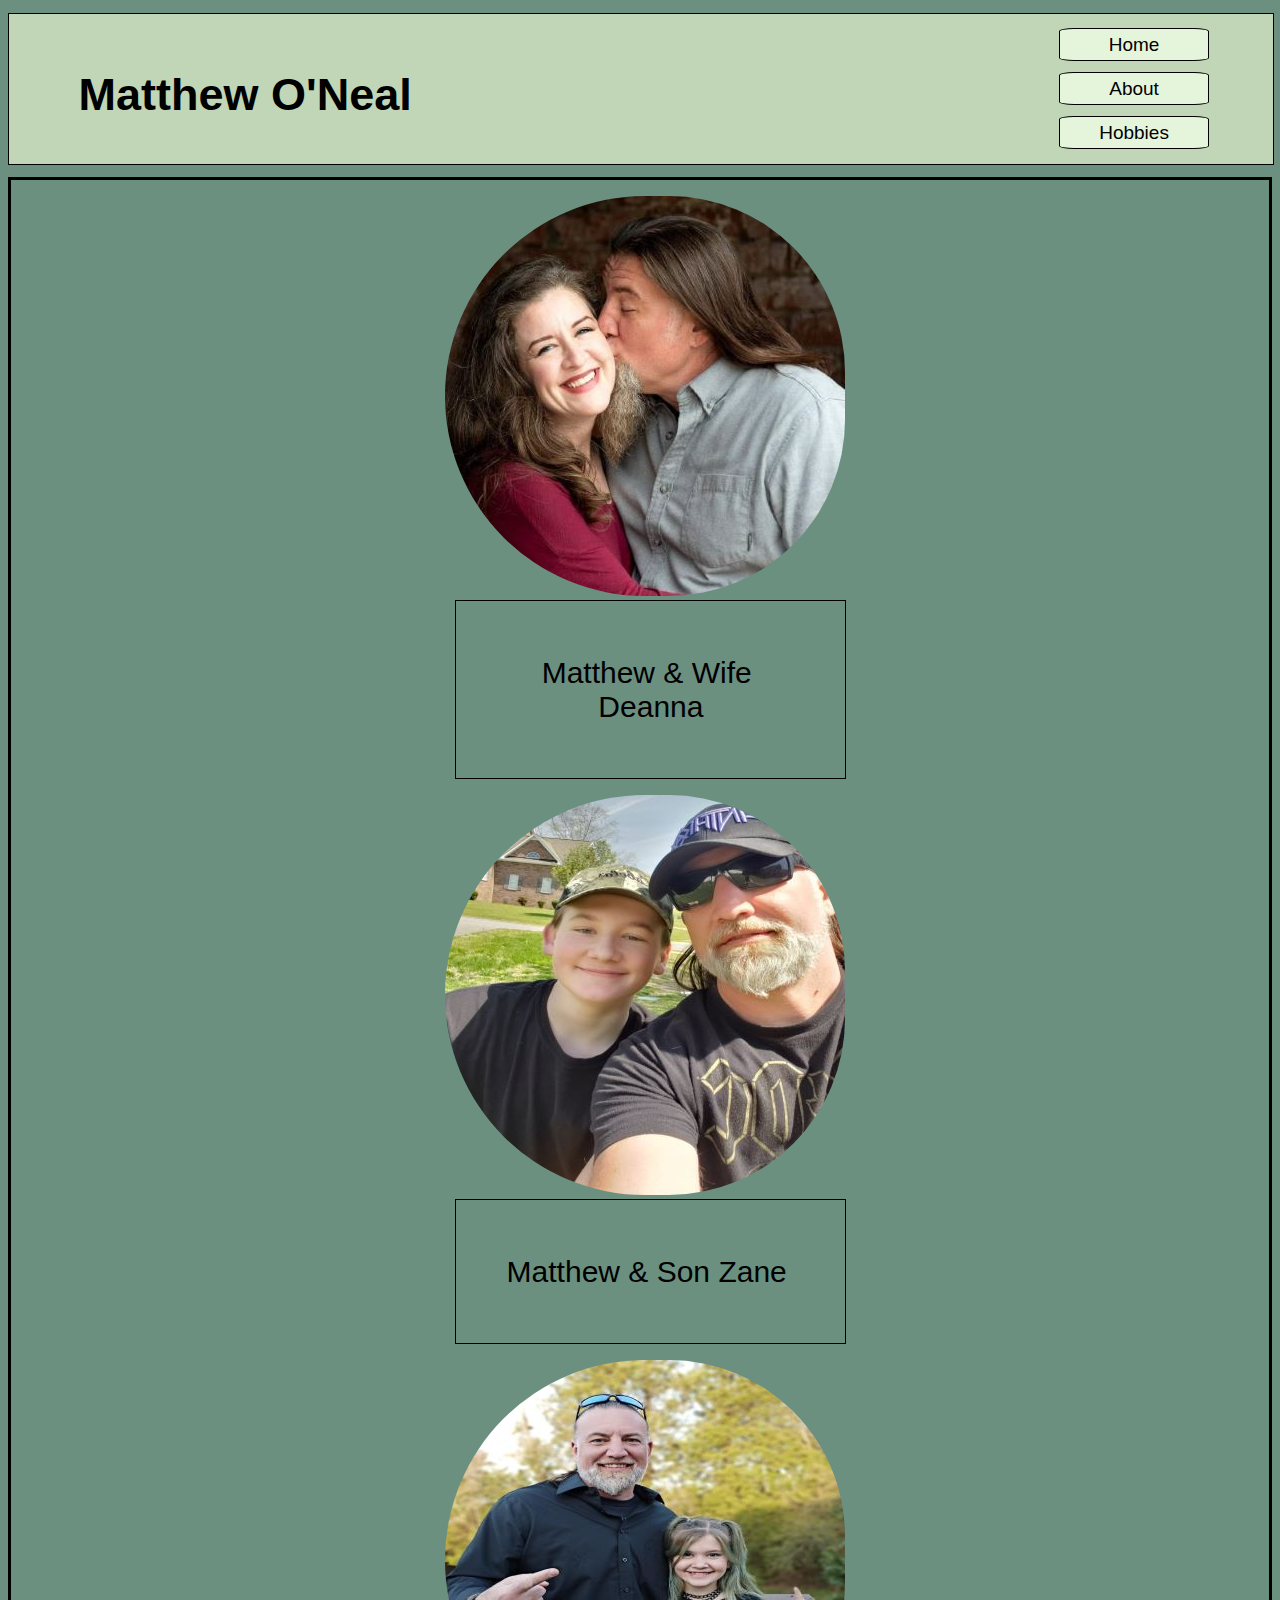
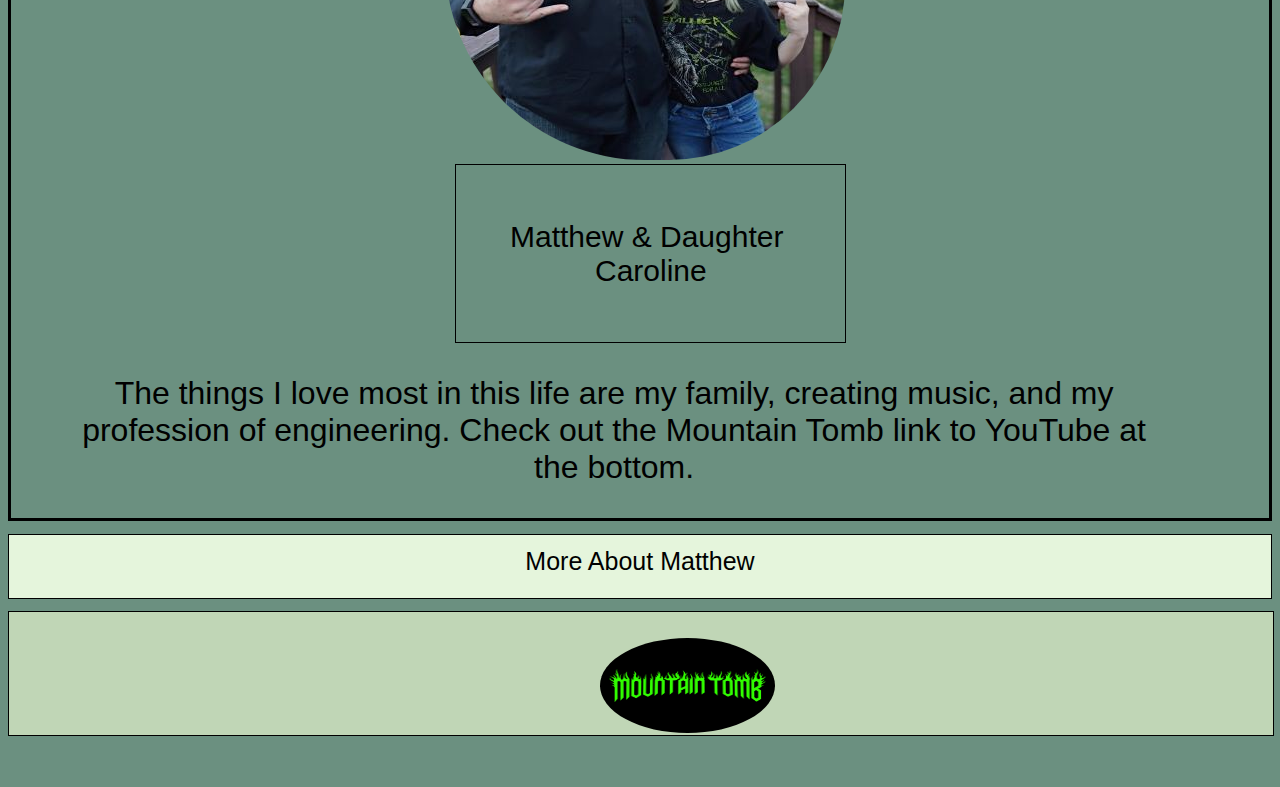
<file: index.html>
<!DOCTYPE html>
<html lang="en">

<link rel="stylesheet" type="text/css" href="index.css"/>

   
<html>

        
        <title>Home Page</title>
        
        <meta charset="UTF-8">
        <meta name="viewport" content="width=device-width, initial scale=1.0">
        <meta name="Home Page">
    
    <head>
                                
            <div id="header">
                <h1 id=>Matthew O&#39;Neal</h1>
            </div>
                
            
          
            <div id="nav">                
                <ul>
                    <li><a href="index.html" name="home">Home</a></li><br>
                    <li><a href="about.html" name="About">About</a></li><br> 
                    <li><a href="hobbie.html" name="Hobbies">Hobbies</a></li> 
                </ul>
            </div>  
           
    </head>
    
    
    
    <body>
        
            <div class="image-gallery">

                <div class="row">
                
                    <div class="column">
                        <figure width =100%>
                            <img src="mattdee.jpg" alt="Matt and Dee" width = "220" height = "220">
                            <figcaption>Matthew  & Wife Deanna</figcaption>
                        </figure>
                    </div>
            
                    <div class="column">
                        <figure width =100%>
                            <img src="mattzane.jpg" alt="Matt and Zane" width = "220" height = "220">
                            <figcaption>Matthew & Son Zane</figcaption>
                        </figure>
                    </div>
                    
                    <div class="column">
                        <figure width =100%>
                            <img src="mattcarolinebiopic.jpg" alt="Matt and Caroline" width = "220" height = "220">
                            <figcaption>Matthew & Daughter Caroline</figcaption>
                        </figure>
                    </div> 
                
                </div>

            
            
    
            <div class= "container">
                <p>The things I love most in this life are my family, 
                   creating music, and my profession of engineering. Check out the Mountain Tomb link to YouTube at the bottom.</p>
            </div>

        </div>
    
    </body>

    <button id="about">

            <a href="about.html" id="next">More About Matthew</a>
          
    </button> 
        
        
    <footer>
            <div id="footer">
                
                <p>
                    <a href="https://www.youtube.com/channel/UCwCAyVx11DXNFWmiuSPIuVA" aria-label="Mountain Tomb" target="_blank">
                    <img src="mtlogo.jpg" alt="Mountain Tomb" width  = 175 height = 95</a>
                                            
                </p>
            
            </div>
    
    </footer> 
    
</html>
</file>
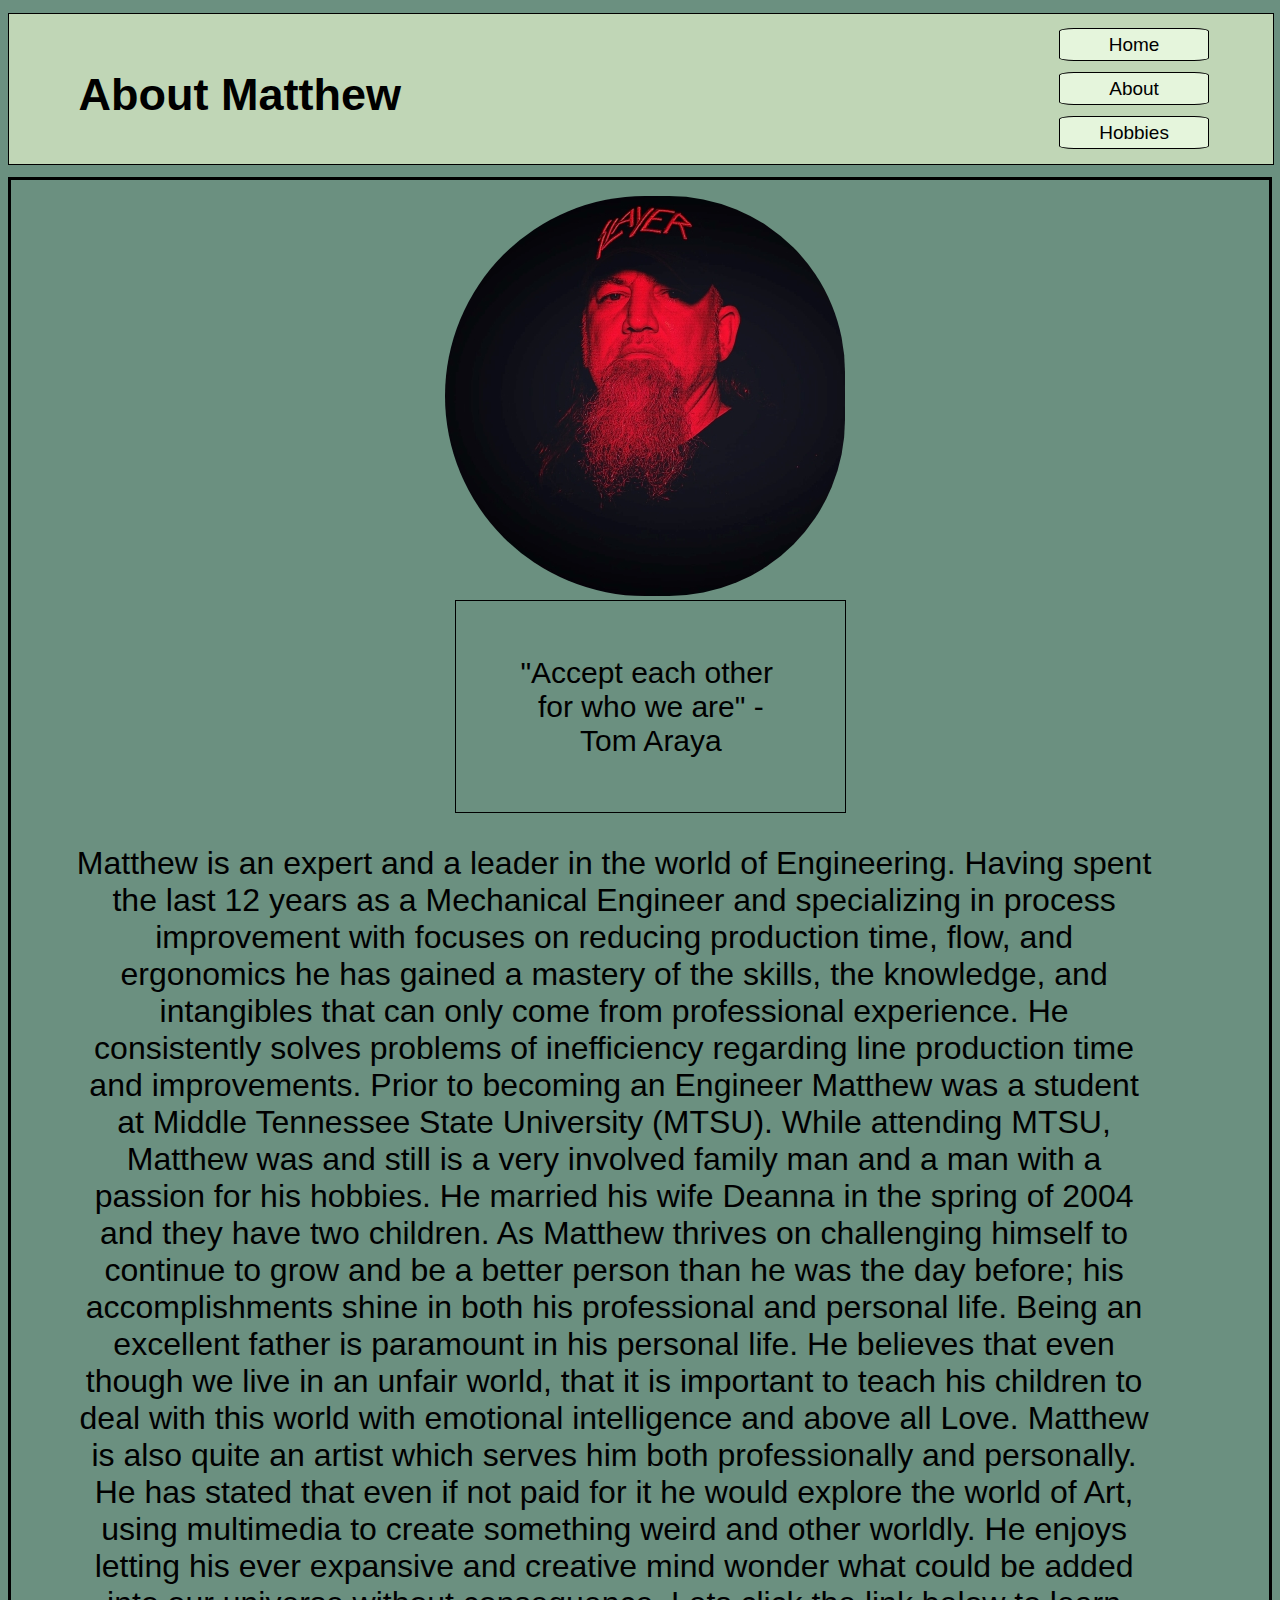
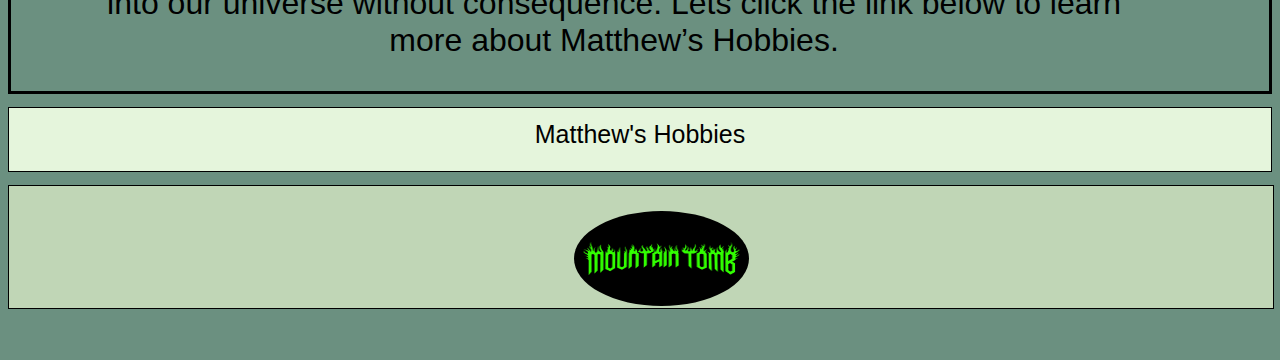
<file: about.html>
<!DOCTYPE html>
<html lang="en">

<link rel="stylesheet" type="text/css" href="about.css"/>
    
    <html>

        
        
        <meta name="About Me">
        <title>About Me</title>
        
        <meta charset="UTF-8">
        <meta name="viewport" content="width=device-width, initial scale=1.0">
        <meta name="Landing Page">
    
    <head>
                                
            <div id="header">
                <h1 id=>About Matthew</h1>
            </div>
                
            
          
            <div id="nav">                
                <ul>
                    <li><a href="index.html" name="home">Home</a></li><br>
                    <li><a href="about.html" name="About">About</a></li><br>
                    <li><a href="hobbie.html" name="Hobbies">Hobbies</a></li> 
                </ul>
            </div>   
           
    </head>
    
    
    
    <body>

        <div class="image-gallery">
        
            <div class="container">
                <figure>
                    <img src="mattslayer.jpg" alt="Matthew prifle Pic" width = "220" height = "220">
                    <figcaption>"Accept each other for who we are" - Tom Araya</figcaption>
                </figure>
            </div>
            
    
            <div class= "container">
                <p>Matthew is an expert and a leader in the world of Engineering. Having spent the last 12 years as
                    a Mechanical Engineer and specializing in process improvement with focuses on reducing production
                    time, flow, and ergonomics he has gained a mastery of the skills, the knowledge, and intangibles that
                    can only come from professional experience. He consistently solves problems of inefficiency regarding
                    line production time and improvements. Prior to becoming an Engineer Matthew was a student
                    at Middle Tennessee State University (MTSU). While attending MTSU, Matthew was and still is a very
                    involved family man and a man with a passion for his hobbies. He married his wife Deanna in the spring
                    of 2004 and they have two children. As Matthew thrives on challenging himself to continue to grow and
                    be a better person than he was the day before; his accomplishments shine in both his professional and
                    personal life. Being an excellent father is paramount in his personal life. He believes that even though
                    we live in an unfair world, that it is important to teach his children to deal with this world with
                    emotional intelligence and above all Love. Matthew is also quite an artist which serves him both
                    professionally and personally. He has stated that even if not paid for it he would explore the world of
                    Art, using multimedia to create something weird and other worldly. He enjoys letting his ever expansive
                    and creative mind wonder what could be added into our universe without consequence. Lets click the
                    link below to learn more about Matthew’s Hobbies.</p>


            </div>

        </div>
    
    </body>

    <button id="about">

        <a href="hobbie.html" id="next">Matthew's Hobbies</a>
      
    </button> 
    
    
    <footer>
        <div id="footer">
            
            <p>
                <a href="https://www.youtube.com/channel/UCwCAyVx11DXNFWmiuSPIuVA" aria-label="Mountain Tomb" target="_blank">
                <img src="mtlogo.jpg" alt="Mountain Tomb" width  = 175 height = 95</a>                    
            </p>

    </footer> 
    
</html>
</file>
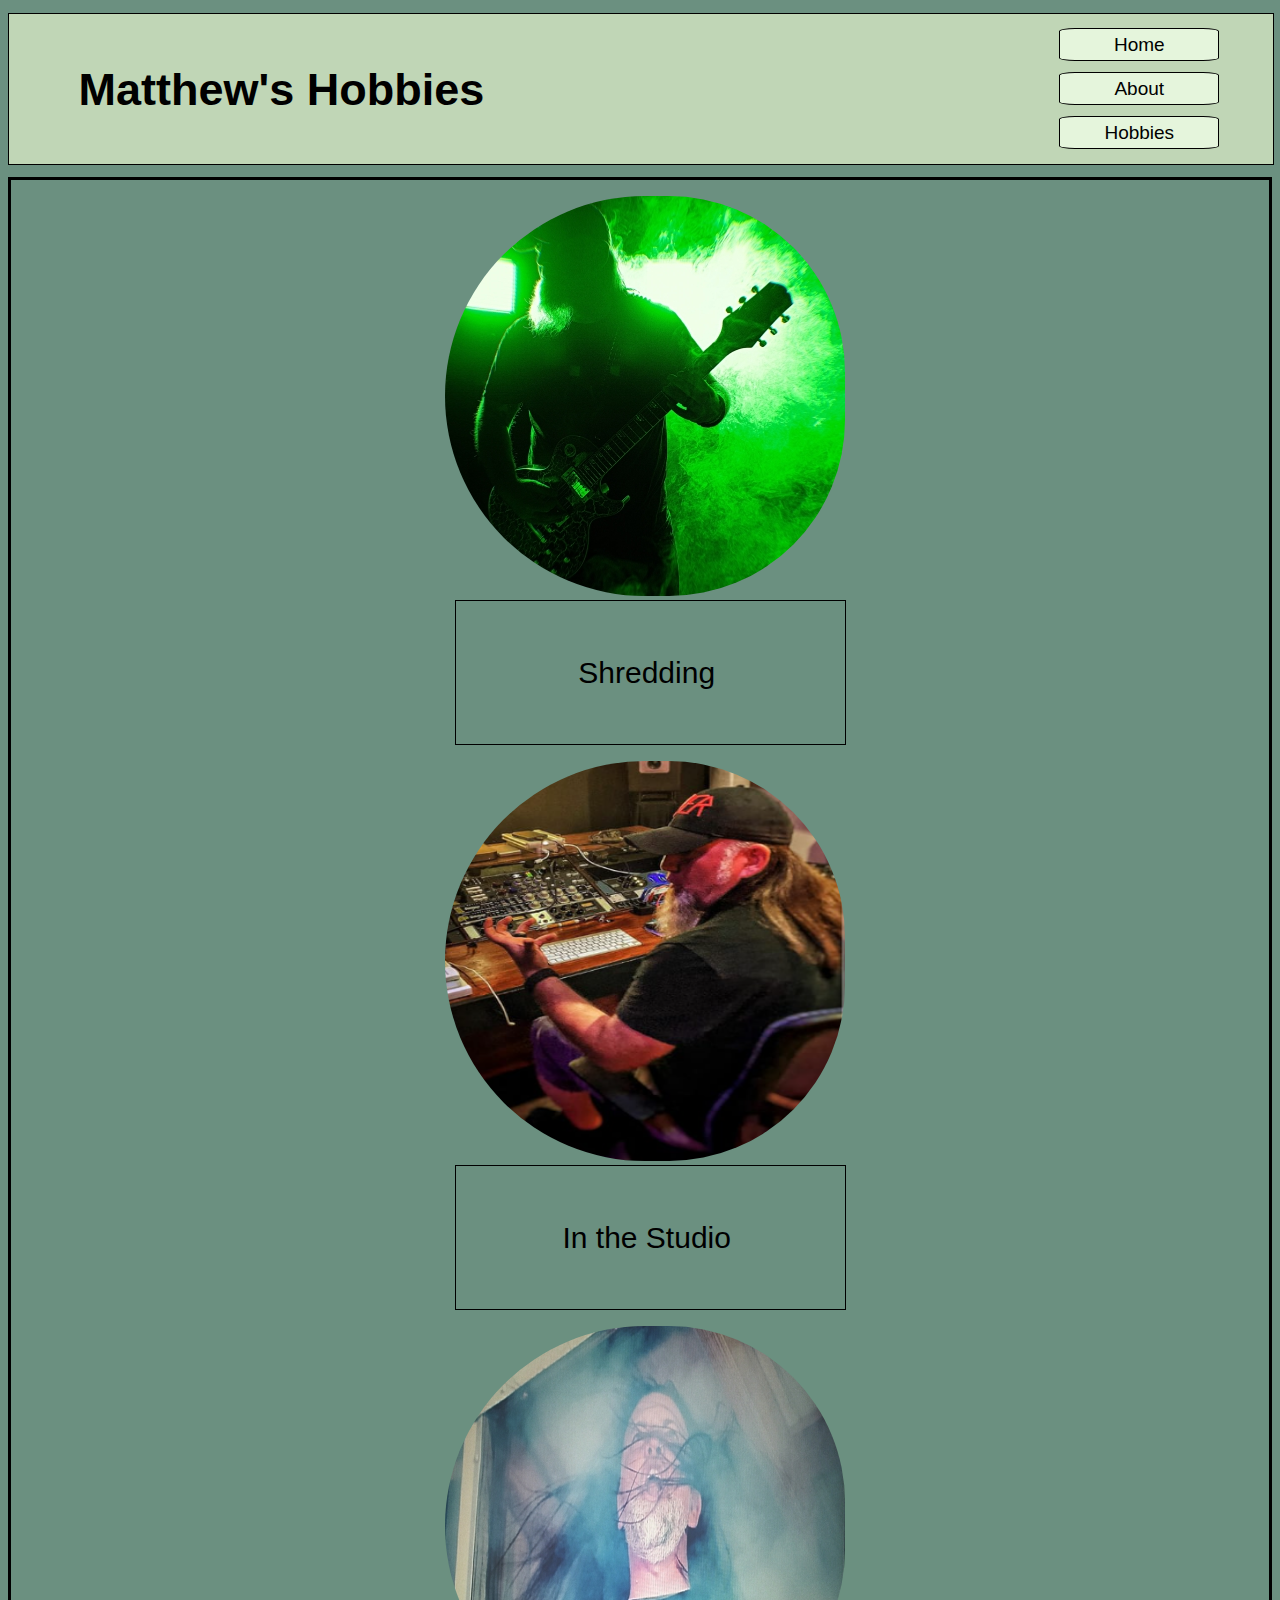
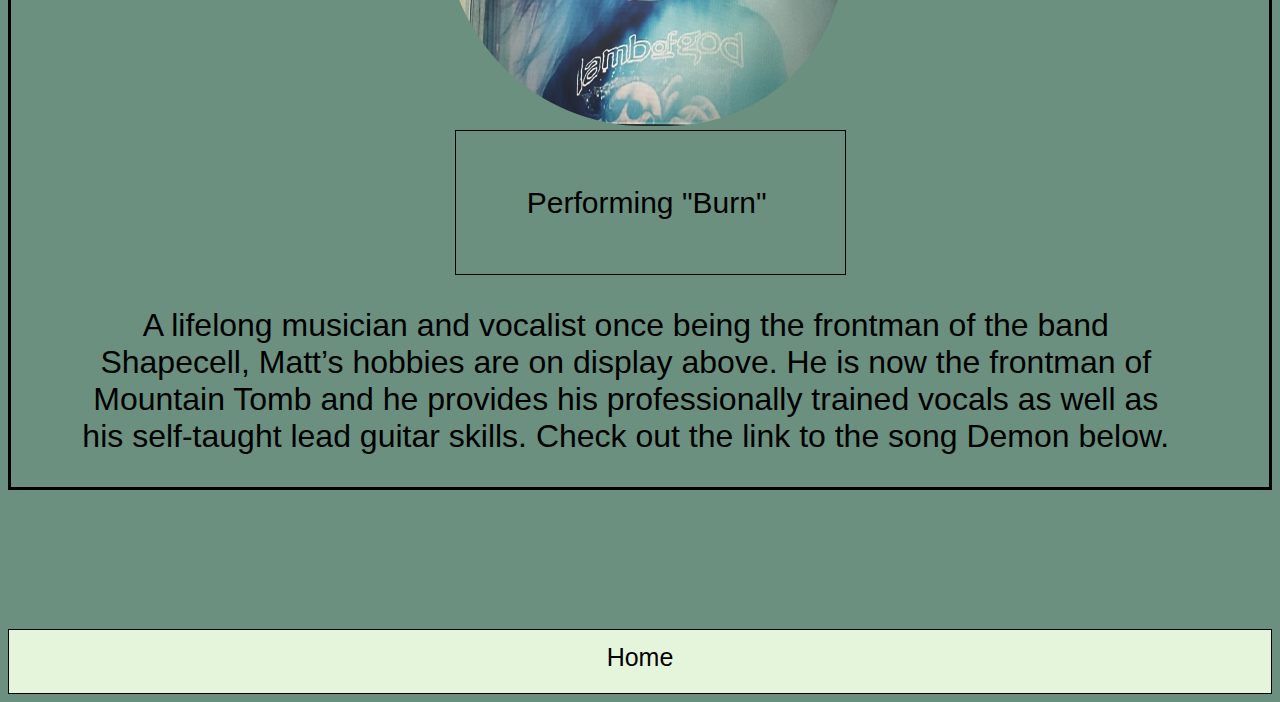
<file: hobbie.html>
<!DOCTYPE html>
<html lang="en">

<link rel="stylesheet" type="text/css" href="hobbie.css"/>
    
    <html>

        <title>Hobbies Page</title>
        
        <meta charset="UTF-8">
        <meta name="viewport" content="width=device-width, initial scale=1.0">
        <meta name="Hobbies Page">
    
    <head>
                                
            <div id="header">
                <h1 id=>Matthew's Hobbies</h1>
            </div>
                
            
          
            <div id="nav">                
                <ul>
                    <li><a href="index.html" name="home">Home</a></li><br>
                    <li><a href="about.html" name="About">About</a></li><br>
                    <li><a href="hobbie.html" name="Hobbies">Hobbies</a></li> 
                </ul>
            </div>  
           
    </head>
    
    
    
    <body>

        <div class="image-gallery">

            <div class="row">
            
                <div class="column">
                    <figure width =100%>
                        <img src="mattguitar.jpg" alt="Shredding" width = "220" height = "220">
                        <figcaption>Shredding</figcaption>
                    </figure>
                </div>
        
                <div class="column">
                    <figure width =100%>
                        <img src="studio.jpg" alt="In the Studio" width = "220" height = "220">
                        <figcaption>In the Studio</figcaption>
                    </figure>
                </div>
                
                <div class="column">
                    <figure width =100%>
                        <img src="screambiopic.jpg" alt="performing Burn" width = "220" height = "220">
                        <figcaption>Performing "Burn"</figcaption>
                    </figure>
                </div> 
            
            </div>
            
    
            <div class= "container">
                <p>A lifelong musician and vocalist once being the frontman of the band Shapecell, 
                    Matt’s hobbies are on display above. He is now the frontman of Mountain Tomb 
                    and he provides his professionally trained vocals as well as his self-taught lead guitar skills. Check out the link to the song Demon below.</p>
            </div>

        </div>
    
    </body>

    <iframe title="YouTube" width="358" height="110" src="https://www.youtube.com/embed/-NsPnTrn-EY" name="YouTube video player" frameborder="0" allow="accelerometer;
     autoplay; clipboard-write; encrypted-media; gyroscope; picture-in-picture" allowfullscreen></iframe>

    
     <button id="about">
        <a href="index.html">Home</a>
    </button> 
     
    
</html>
</file>
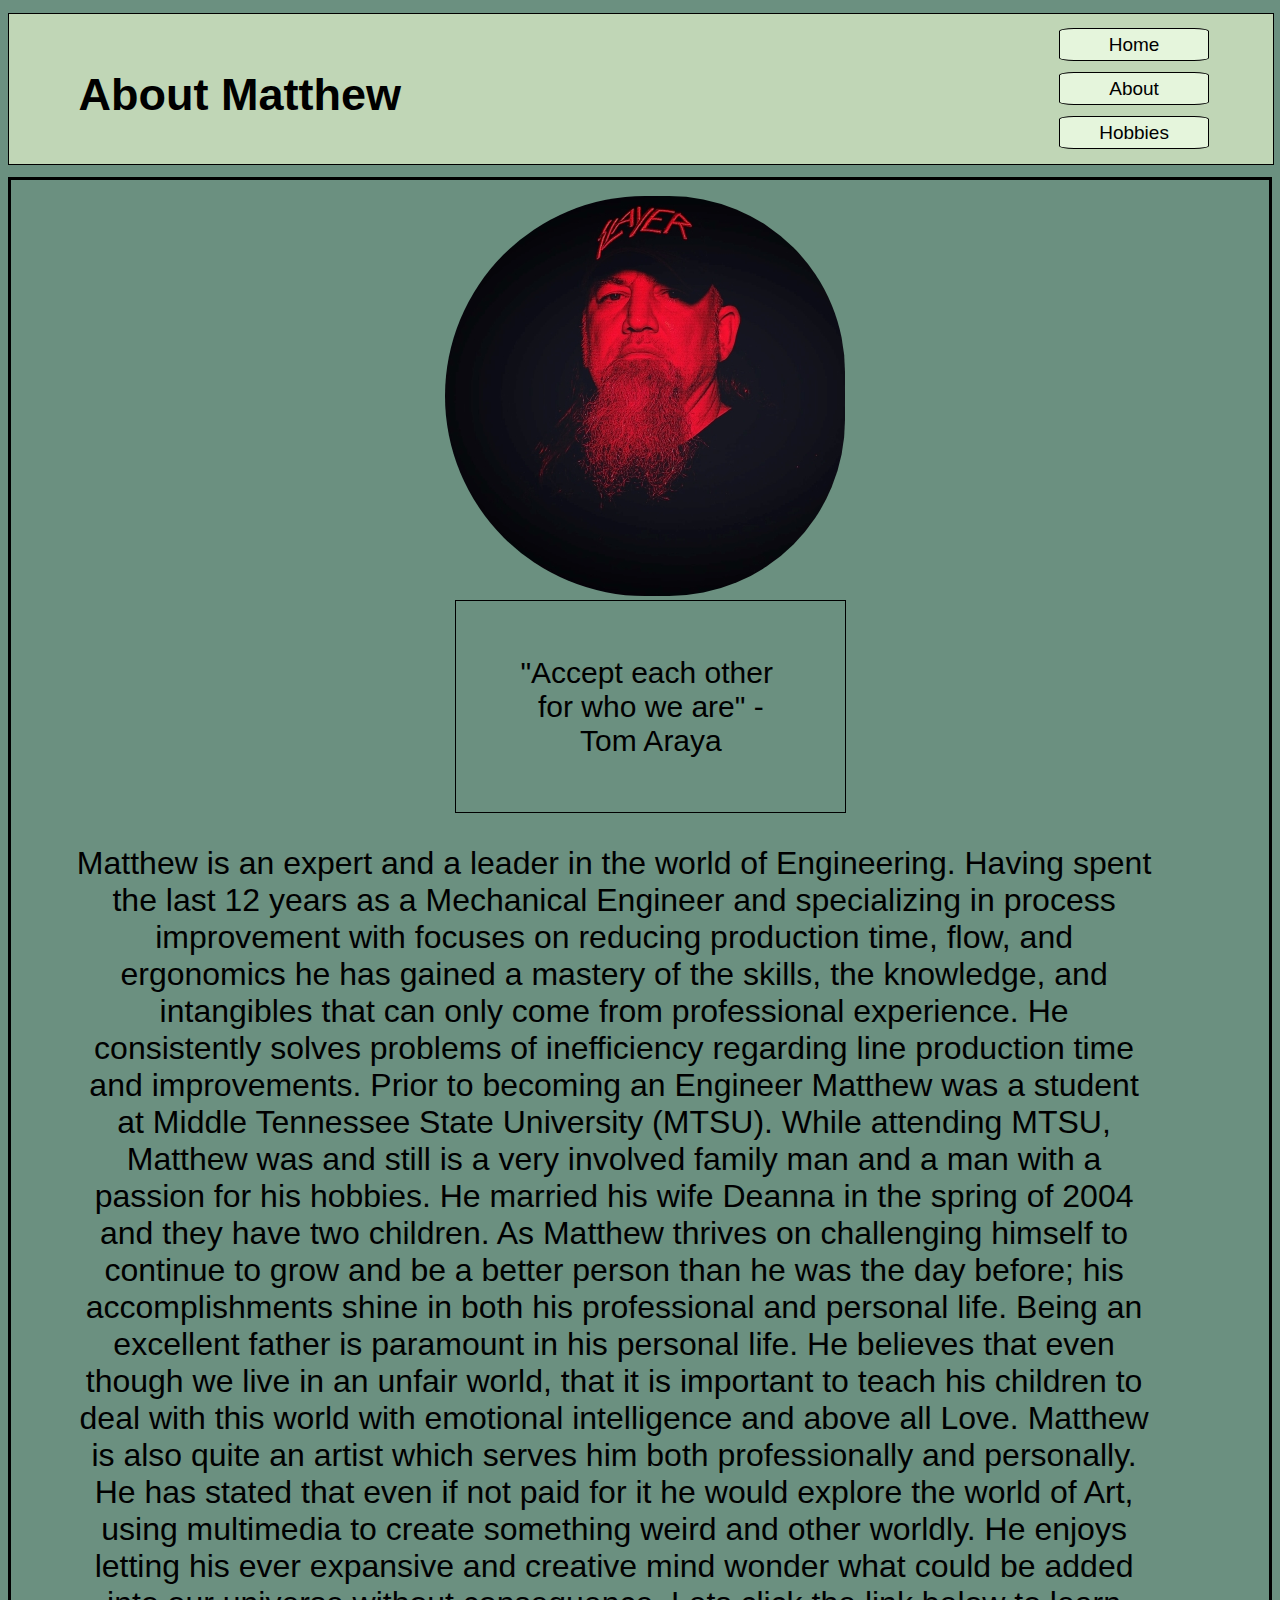
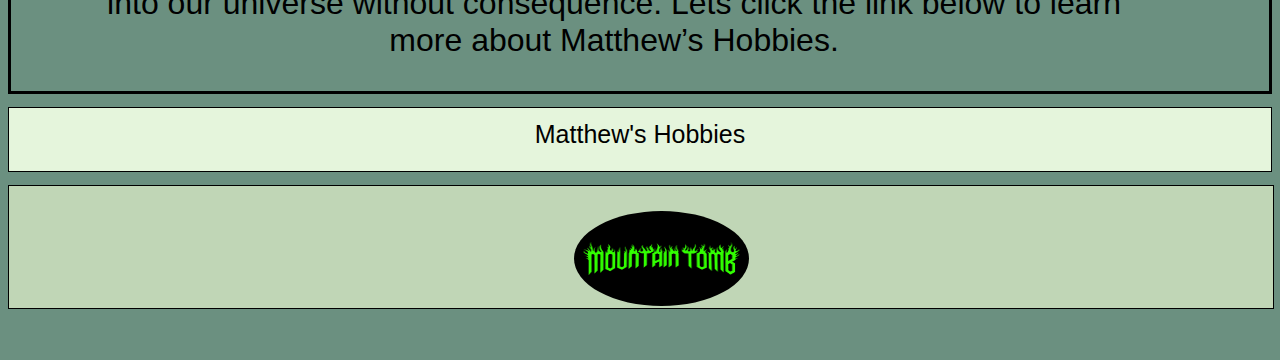
<file: Week 9/bioSite Final Submission/about.html>
<!DOCTYPE html>
<html lang="en">

<link rel="stylesheet" type="text/css" href="about.css"/>    
    <html>

        
        
        <meta name="About Me">
        <title>About Me</title>
        
        <meta charset="UTF-8">
        <meta name="viewport" content="width=device-width, initial scale=1.0">
        <meta name="Landing Page">
    
    <head>
                                
            <div id="header">
                <h1 id=>About Matthew</h1>
            </div>
                
            
          
            <div id="nav">                
                <ul>
                    <li><a href="index.html" name="home">Home</a></li><br>
                    <li><a href="about.html" name="About">About</a></li><br>
                    <li><a href="hobbie.html" name="Hobbies">Hobbies</a></li> 
                </ul>
            </div>   
           
    </head>
    
    
    
    <body>

        <div class="image-gallery">
        
            <div class="container">
                <figure>
                    <img src="mattslayer.jpg" alt="Matthew prifle Pic" width = "220" height = "220">
                    <figcaption>"Accept each other for who we are" - Tom Araya</figcaption>
                </figure>
            </div>
            
    
            <div class= "container">
                <p>Matthew is an expert and a leader in the world of Engineering. Having spent the last 12 years as
                    a Mechanical Engineer and specializing in process improvement with focuses on reducing production
                    time, flow, and ergonomics he has gained a mastery of the skills, the knowledge, and intangibles that
                    can only come from professional experience. He consistently solves problems of inefficiency regarding
                    line production time and improvements. Prior to becoming an Engineer Matthew was a student
                    at Middle Tennessee State University (MTSU). While attending MTSU, Matthew was and still is a very
                    involved family man and a man with a passion for his hobbies. He married his wife Deanna in the spring
                    of 2004 and they have two children. As Matthew thrives on challenging himself to continue to grow and
                    be a better person than he was the day before; his accomplishments shine in both his professional and
                    personal life. Being an excellent father is paramount in his personal life. He believes that even though
                    we live in an unfair world, that it is important to teach his children to deal with this world with
                    emotional intelligence and above all Love. Matthew is also quite an artist which serves him both
                    professionally and personally. He has stated that even if not paid for it he would explore the world of
                    Art, using multimedia to create something weird and other worldly. He enjoys letting his ever expansive
                    and creative mind wonder what could be added into our universe without consequence. Lets click the
                    link below to learn more about Matthew’s Hobbies.</p>


            </div>

        </div>
    
    </body>

    <button id="about">

        <a href="hobbie.html" id="next">Matthew's Hobbies</a>
      
    </button> 
    
    
    <footer>
        <div id="footer">
            
            <p>
                <a href="https://www.youtube.com/channel/UCwCAyVx11DXNFWmiuSPIuVA" aria-label="Mountain Tomb" target="_blank">
                <img src="mtlogo.jpg" alt="Mountain Tomb" width  = 175 height = 95</a>                    
            </p>

    </footer> 
    
</html>
</file>
<file: index.css>
#header {
    width: 100%;
    height: 115px; 
    background-color: #C0D6B6;
    margin-top: -1%;
    margin-bottom: 1%;
    border: 1px solid black;
    
    

}

#header h1 {
    padding-top: 6%;
    padding-left: 4.5%;
    text-align: left;
    font-family: Arial, Helvetica, sans-serif;

   
}

#nav {
    float: right;
    padding-right: 4%;
    cursor: pointer;
    
       

}

#nav li {
    display: list-item;
    list-style-type: none;
    font-family: Arial, Helvetica, sans-serif;
    line-height: 1.5em;
    font-size: 13px;
    text-align: center;   
    border-radius: 10%; 
    border: 1px solid black;
    background-color: #E5F5DC;
    margin-top:-5%;    

}

#nav li:hover {
    background-color: #93BE7E;    
    
}

a {
    text-decoration: none;
    color: black;
}


.image-gallery{
    padding-left: 7%;
    border: 3px solid black;
}

figcaption {
    text-align: center;
    text-indent: -3%;
    font-family: Arial, Helvetica, sans-serif;
    font-size: large;
    padding: 3%;
    border: 1px solid black;
    width: 82.11%;    
    
}



body {
    background-color:#6B9080;
}

p {
    font-size: 20px;
    font-family: Arial, Helvetica, sans-serif;
    text-align: center;
    padding-right: 8%;
    margin-right: 2%; 
      
    
}

#about {
    width: 100%;
    height: 45px; 
    background-color: #E5F5DC;
    text-align: center;
    font-family: Arial, Helvetica, sans-serif; ;
    padding-top: 1%;
    font-size: 22px;
    margin-top: 1%; 
    border: 1px solid black;   
       
}

#about:hover {
    background-color: #93BE7E;
}



#footer {    
    width: 100%;
    padding-top: 1%;
    height: 110px; 
    font-size: 22px;   
    border: 1px solid black;
    text-align: center;
    margin-top: 1%;
    background-color: #C0D6B6;

}

#footer p {
    text-align: center;
    font-size: 22px;
    margin-top: 1%;
    margin-left: 5.5%;
    

}

#footer a img:hover {
    border-radius: 35%;
    color: #E5F5DC;
    
}

img {
    border-radius: 50%;
}


@media (min-width: 360px) and (max-width: 640px){ 
    
    #header{
        width: 100%
    }

    #nav {
        margin-top:-36.5%;
               
    }
    
    figcaption{
        width: 87.5%;
    }  
    
    p{
        font-size: 21px;
    }
    
}

@media (min-width: 375px) and (max-width: 667px){  

    #nav {
        margin-top:-34.5%;
        
    }

    figcaption{
        width: 82.5%;
    }  
    
    p {
        font-size: 22px;
    }

}

@media (min-width: 400px) {

    #nav {
        margin-top: -32.5%;
    }

    figure img {
        margin-left: 4.5%;
    }

    figcaption {
        margin-left: 13%;
        width: 60%;
    }

    #footer p {
        margin-left: 13.5%;
    }

}

@media (min-width: 414px) and (max-width: 896px){
    
    #nav {
        margin-top:-31.5%;
    }

    .image-gallery{
        padding-left: 12%;
        
    }   
    
    figcaption{
        width: 77%;
    }   
    
    p{
        margin-left: -2%;
    }

}

@media (min-width: 601px) and (max-width: 962px){

    #header {
        width: 100%;
        height: 130px; 
        margin-top: -1%;
        margin-bottom: 1%;

    } 
    
    #header h1 {
        padding-top: 6%;
    } 
       
    #nav{
        margin-top:-24%; 
                 
    }

    #nav li{
        display: list-item;
        line-height: 1.5em;
        font-size: 17px;
        text-align: center;

    }    

    figure img{
        width: 300px; 
        height: 300px; 
        padding-left: 7%; 
    }

    figcaption{
        text-align: center;        
        width: 256px;
        padding: 5%;
        margin-left: 7%;
        font-size: 20px;
    
    }     

    p {
        font-size: 25px;
        text-align: center;
           
    }

    #about {
        width: 100%;
        height: 50px; 
        font-size: 22px;        
        padding-top: 1.5%;
           
           
    }

    

}
    
@media (min-width: 768px) and (max-width: 1024px){

    #header {
        width: 100%;
        height: 135px; 
        margin-top: 1%;
        margin-bottom: 1%;

    } 
    
    #header h1 {
        padding-top: 2%;
        font-size: 45px;
    } 
       
    #nav{
        margin-top:-19.5%; 
                 
    }

    

    figure img {
        width: 400px;
        height: 400px;
        margin-left: -1%;
        border-top-right-radius: 44%;
        border-bottom-right-radius: 44%;
               
    }    

    figcaption{
        text-align: center;        
        width: 290px;
        padding: 5%;
        margin-left: 11%;
        font-size: 30px;
    }

    p {
        font-size: 32px;
        text-align: center;
        margin-left: -2%;
            
    }

    #about {
        width: 100%;
        height: 55px; 
        font-size: 26px;        
        padding-top: 1%;
    }

}    

@media (min-width: 800px) and (max-width: 1280px){

        #header {
            width: 100%;
            height: 135px; 
            margin-top: 1%;
            margin-bottom: 1%;
    
        } 
        
        #header h1 {
            padding-top: 2%;
            font-size: 45px;
        } 
           
        #nav{
            margin-top:-18.5%; 
                     
        }
    
        
    
        figure img {
            width: 400px;
            height: 400px;
            margin-left: -1%;
            border-top-right-radius: 44%;
            border-bottom-right-radius: 44%;
                   
        }    
    
        figcaption{
            text-align: center;        
            width: 290px;
            padding: 5%;
            margin-left: 11%;
            font-size: 30px;
        }
    
        p {
            font-size: 32px;
            text-align: center;
            margin-left: -2%;
                
        }
    
        #about {
            width: 100%;
            height: 55px; 
            font-size: 26px;        
            padding-top: 1%;
        }
    
    }



@media (min-width: 962px){
    
    #header{
        width: 100%;
        height: 150px; 
        margin-top: 1%;

    }

    #header h1{
        margin-left: 1%;
        padding-top: 3%;
    }

    #nav{
        margin-top:-17%; 
        margin-right: 3%;
                 
    }

    #nav li{
        line-height: 1.65em;
        font-size: 19px;


    }
  
    figure img {
        width: 400px;
        height: 400px;
        margin-left: 12%;
        border-top-right-radius: 44%;
        border-bottom-right-radius: 44%;
               
    }    
  
    figcaption{
        text-align: center;        
        width: 280px;
        padding: 5%;
        margin-left: 22%;
        font-size: 30px;
    }
  
    p {
        font-size: 32px;
        text-align: center;
    
    }
  
    #about {
        width: 100%;
        height: 40px; 
        font-size: 25px;
        padding-bottom: 4%;
        padding-top: 1%;
    }
  
    
  
}

@media (min-width: 1280px){

    #header{
        width: 100%;
        height: 150px; 
        margin-top: 1%;

    }

    #header h1{
        margin-left: 1%;
        padding-top: 2%;
        
    }

    #nav{
        margin-top:-12.5%; 
        margin-right: 1%;
        width: 15%;
                 
    }

    #nav li{
        line-height: 1.65em;
        font-size: 19px;


    }
  
    figure img {
        width: 400px;
        height: 400px;
        margin-left: 28%;
        border-top-right-radius: 44%;
        border-bottom-right-radius: 44%;
               
    }    
  
    figcaption{
        text-align: center;        
        width: 280px;
        padding: 5%;
        margin-left: 29%;
        font-size: 30px;
    }
  
    p {
        font-size: 32px;
        text-align: center;
    
    }
  
    #about {
        width: 100%;
        height: 40px; 
        font-size: 25px;
        padding-bottom: 4%;
        padding-top: 1%;
    }

    

    #footer a {
        margin-left: 5%;
        margin-top: -1%;
        margin-bottom: -10%;
       
    }

  
    
  
}
  

@media (min-width: 1366px){

    #header { 
        width: 100%;
                
    }    
    
    #header h1{
        padding-top: 2%;
        font-size: 50px;
        
    }

    #nav {
        margin-top: -11.5%; 
        margin-right: 1%;
        
    }   

    #nav a {
        font-size: 20px;
    }

    #nav li{
        line-height: 2.em;
        font-size: 19px;

    }
    
    .image-gallery{
        width: 92.5%; 
        border: 3px solid black;
          
    }

    
    .row {
        display: flex;
                
    }

    .column {
        flex: 33.33%;
        margin-left: -29%;
        padding: 11%;
        margin-top: -10%;
                
    }

    figcaption {
        margin-left: 40%;
        margin-top: 2%;
        
    }

    p {
        text-align: center;
        margin-top: -4%;
        margin-bottom: 5%;
    
    }

    #about {
        margin-left: 0;
        padding-top: 2%;
    }

    #footer p {
        text-align: center;
        margin-top: .25%;
            
    }

    

}

@media (min-width: 1440px){

    #header { 
        width: 100%;
                
    }    
    
    #header h1{
        padding-top: 1.5%;
        font-size: 50px;
        
    }

    #nav {
        margin-top: -11%; 
        margin-right: -1%;
        
    }   

    #nav li{
        line-height: 1.65em;
        font-size: 19px;
    
    }    
    
    .image-gallery{
        width: 92.5%; 
        border: 3px solid black;
          
    }

    
    .row {
        display: flex;
                
    }

    .column {
        flex: 33.33%;
        margin-left: -29%;
        padding: 13%;
        margin-top: -10%;
                
    }

    figcaption {
        margin-left: 40%;
        margin-top: 2%;
        height: 20px;
        
    }

    p {
        text-align: center;
        margin-top: -9.5%;
        margin-bottom: 2%;
        font-size: 28px;
    
    }

    #about {
        width: 100%; 
        margin-left: 0;
        padding-top: 2%;
    }


    footer {
        margin-bottom: 0;

    }

    #footer p {
        text-align: center;
        margin-top: -.20%;

            
    }
  
    

}

@media (min-width: 1536px){
    
    #header { 
        width: 100%;
                
    }    
    
    #header h1{
        padding-top: 1.5%;
        font-size: 50px;
        
    }

    #nav {
        margin-top: -10.5%; 
        margin-right: -1%;
        
    }   

    #nav li{
        line-height: 1.65em;
        font-size: 19px;
    
    }    
    
    .image-gallery{
        width: 92.5%; 
        border: 3px solid black;
          
    }

    
    .row {
        display: flex;
                
    }

    .column {
        flex: 33.33%;
        margin-left: -26%;
        padding: 13%;
        margin-top: -10%;
                
    }

    figcaption {
        margin-left: 40%;
        margin-top: 2%;
        
    }

    p {
        text-align: center;
        margin-top: -4%;
        margin-bottom: 5%;
    
    }

    #about {
        width: 100%; 
        margin-left: 0;
        padding-top: 2%;
    }


    #footer {
        height: 200px;

    }

    #footer p {
        text-align: center;
        margin-top: -.20%;
        
        
                    
    }
  
    footer p a img {
        width: 15%;
        height: 1%;
        
        
    }
    

}
@media (min-width: 1920px){

    #header { 
        width: 98%;
        height: 200px;
                
    }    
    
    #header h1{
        padding-top: 2%;
        font-size: 50px;
        
    }

    #nav {
        margin-top: -16.5%; 
        margin-right: -1%;
        padding: 5%;
        
    }   

    #nav li{        
        line-height: 1.85em;
        font-size: 28px;
    
    }    
    
    .image-gallery{
        width: 90.5%; 
        border: 3px solid black;
          
    }

    
    .row {
        display: flex;
                
    }

    .column {
        flex: 33.33%;
        margin-left: -22%;
        padding: 13%;
        margin-top: -10%;
                
    }

    .column, figure, img {
        width: 475px

    }

    figcaption {
        margin-left: 40%;
        margin-top: 2%;
        height: 43px;
        padding-top: 1%;
        
    }

    p {
        text-align: center;
        margin-top: -8%;
        margin-bottom: 2%;
        font-size: 27px;
        
    
    }

    #about {
        width: 98%; 
        margin-left: 0;
        padding-top: 3%;
    }

    #about a {
        margin-left: -2%;
    }


    #footer {
        height: 275px;
        width: 98%;

    }

    #footer p {
        text-align: center;
        margin-top: .55%;
                            
    }
  
    footer p a img {
        width: 15%;
        height: 1%;
        margin-left: -12%;
               
    }

    iframe {
        height: 300px;
    }
    

}
</file>
<file: about.css>
#header {
    width: 100%;
    height: 115px; 
    background-color: #C0D6B6;
    margin-top: -1%;
    margin-bottom: 1%;
    border: 1px solid black;
    
    

}

#header h1 {
    padding-top: 6%;
    padding-left: 4.5%;
    text-align: left;
    font-family: Arial, Helvetica, sans-serif;

   
}

#nav {
    float: right;
    display:list-item;
    padding-right: 4%;
    list-style-type: none;
    cursor: pointer;
       

}

#nav li{
    display: list-item;
    list-style-type: none;
    font-family: Arial, Helvetica, sans-serif;
    line-height: 1.5em;
    font-size: 13px;
    text-align: center;   
    border-radius: 10%; 
    border: 1px solid black;
    background-color: #E5F5DC;
    margin-top:-5%;

}

#nav li:hover {
    background-color: #93BE7E;    
    
}


a {
    text-decoration: none;
    color: black;
}

.image-gallery{
    padding-left: 7%;
    border: 3px solid black;
}

figcaption {
    text-align: center;
    text-indent: -3%;
    font-family: Arial, Helvetica, sans-serif;
    font-size: large;
    padding: 3%;
    border: 1px solid black;
    width: 82.11%;
    
    
    
}

body {
    background-color:#6B9080;
}

p {
    font-size: 20px;
    font-family: Arial, Helvetica, sans-serif;
    text-align: center;
    padding-right: 8%;
    margin-right: 2%; 
      
    
}

#about {
    width: 100%;
    height: 45px; 
    background-color: #E5F5DC;
    text-align: center;
    font-family: Arial, Helvetica, sans-serif; ;
    padding-top: 1%;
    font-size: 22px;
    margin-top: 1%; 
    border: 1px solid black;   
       
}

#about:hover {
    background-color: #93BE7E;
}




#footer {
    
    width: 100%;
    padding-top: 1%;
    height: 110px; 
    font-size: 22px;   
    border: 1px solid black;
    text-align: center;
    margin-top: 1%;
    background-color: #C0D6B6;

}

#footer p {
    text-align: center;
    font-size: 22px;
    margin-top: 1%;
    margin-left: 5.5%;
    

}

#footer a img:hover {
    border-radius: 35%;
    color: #E5F5DC;
    
}

img {
    border-radius: 50%;
}


@media (min-width: 360px) and (max-width: 640px){ 
    
    #header{
        width: 100%
    }

    #nav {
        margin-top:-36.5%;
               
    }
    
    figcaption{
        width: 87.5%;
    }  
    
    p{
        font-size: 21px;
    }
    
}

@media (min-width: 375px) and (max-width: 667px){  

    #nav {
        margin-top:-34.5%;
        
    }

    figcaption{
        width: 82.5%;
    }  
    
    p {
        font-size: 22px;
    }

}

@media (min-width: 400px) {

    #nav {
        margin-top: -32.5%;
    }

    figure img {
        margin-left: 4.5%;
    }

    figcaption {
        margin-left: 12.3%;
        width: 60%;
    }

    #footer p {
        margin-left: 9.15%;
    }

}

@media (min-width: 414px) and (max-width: 896px){
    
    #nav {
        margin-top:-31.5%;
    }

    .image-gallery{
        padding-left: 12%;
        
    }   
    
    figcaption{
        width: 77%;
    }   
    
    p{
        margin-left: -2%;
    }

}

@media (min-width: 601px) and (max-width: 962px){

    #header {
        width: 100%;
        height: 130px; 
        margin-top: -1%;
        margin-bottom: 1%;

    } 
    
    #header h1 {
        padding-top: 6%;
    } 
       
    #nav{
        margin-top:-24%; 
                 
    }

    #nav li{
        display: list-item;
        line-height: 1.5em;
        font-size: 17px;
        text-align: center;

    }    

    figure img{
        width: 300px; 
        height: 300px; 
        padding-left: 7%; 
    }

    figcaption{
        text-align: center;        
        width: 256px;
        padding: 5%;
        margin-left: 7%;
        font-size: 20px;
    
    }     

    p {
        font-size: 25px;
        text-align: center;
           
    }

    #about {
        width: 100%;
        height: 50px; 
        font-size: 22px;        
        padding-top: 1.5%;
           
           
    }

    

}
    
@media (min-width: 768px) and (max-width: 1024px){

    #header {
        width: 100%;
        height: 135px; 
        margin-top: 1%;
        margin-bottom: 1%;

    } 
    
    #header h1 {
        padding-top: 2%;
        font-size: 45px;
    } 
       
    #nav{
        margin-top:-19.5%; 
                 
    }

    

    figure img {
        width: 400px;
        height: 400px;
        margin-left: -1%;
        border-top-right-radius: 44%;
        border-bottom-right-radius: 44%;
               
    }    

    figcaption{
        text-align: center;        
        width: 290px;
        padding: 5%;
        margin-left: 11%;
        font-size: 30px;
    }

    p {
        font-size: 32px;
        text-align: center;
        margin-left: -2%;
            
    }

    #about {
        width: 100%;
        height: 55px; 
        font-size: 26px;        
        padding-top: 1%;
    }

}    

@media (min-width: 800px) and (max-width: 1280px){

        #header {
            width: 100%;
            height: 135px; 
            margin-top: 1%;
            margin-bottom: 1%;
    
        } 
        
        #header h1 {
            padding-top: 2%;
            font-size: 45px;
        } 
           
        #nav{
            margin-top:-18.5%; 
                     
        }
    
        
    
        figure img {
            width: 400px;
            height: 400px;
            margin-left: -1%;
            border-top-right-radius: 44%;
            border-bottom-right-radius: 44%;
                   
        }    
    
        figcaption{
            text-align: center;        
            width: 290px;
            padding: 5%;
            margin-left: 11%;
            font-size: 30px;
        }
    
        p {
            font-size: 32px;
            text-align: center;
            margin-left: -2%;
                
        }
    
        #about {
            width: 100%;
            height: 55px; 
            font-size: 26px;        
            padding-top: 1%;
        }
    
    }



@media (min-width: 962px){
    
    #header{
        width: 100%;
        height: 150px; 
        margin-top: 1%;

    }

    #header h1{
        margin-left: 1%;
        padding-top: 3%;
    }

    #nav{
        margin-top:-17%; 
        margin-right: 3%;
                 
    }

    #nav li{
        line-height: 1.65em;
        font-size: 19px;


    }
  
    figure img {
        width: 400px;
        height: 400px;
        margin-left: 12%;
        border-top-right-radius: 44%;
        border-bottom-right-radius: 44%;
               
    }    
  
    figcaption{
        text-align: center;        
        width: 280px;
        padding: 5%;
        margin-left: 22%;
        font-size: 30px;
    }
  
    p {
        font-size: 32px;
        text-align: center;
    
    }
  
    #about {
        width: 100%;
        height: 40px; 
        font-size: 25px;
        padding-bottom: 4%;
        padding-top: 1%;
    }
  
    
  
}

@media (min-width: 1280px){

    #header{
        width: 100%;
        height: 150px; 
        margin-top: 1%;

    }

    #header h1{
        margin-left: 1%;
        padding-top: 2%;
        
    }

    #nav{
        margin-top:-12.5%; 
        margin-right: 1%;
        width: 15%;
                 
    }

    #nav li{
        line-height: 1.65em;
        font-size: 19px;


    }
  
    figure img {
        width: 400px;
        height: 400px;
        margin-left: 28%;
        border-top-right-radius: 44%;
        border-bottom-right-radius: 44%;
               
    }    
  
    figcaption{
        text-align: center;        
        width: 280px;
        padding: 5%;
        margin-left: 29%;
        font-size: 30px;
    }
  
    p {
        font-size: 32px;
        text-align: center;
    
    }
  
    #about {
        width: 100%;
        height: 40px; 
        font-size: 25px;
        padding-bottom: 4%;
        padding-top: 1%;
    }

    

    #footer a {
        margin-left: 5%;
        margin-top: -1%;
        margin-bottom: -10%;
       
    }

  
    
  
}
  

@media (min-width: 1366px){

    #header { 
        width: 100%;
                
    }    
    
    #header h1{
        padding-top: 2%;
        font-size: 50px;
        
    }

    #nav {
        margin-top: -11.5%; 
        margin-right: 1%;
        
    }   

    #nav a {
        font-size: 25px;
    }

    #nav li{
        line-height: 2.em;
        font-size: 17px;

    }
    
    .image-gallery{
        width: 92.5%; 
        border: 3px solid black;
          
    }

    
    .row {
        display: flex;
                
    }

    .column {
        flex: 33.33%;
        margin-left: -29%;
        padding: 11%;
        margin-top: -10%;
                
    }

    figcaption {
        margin-left: 29%;
        margin-top: 2%;
        
    }

    p {
        text-align: center;
        margin-top: 1%;
        margin-bottom: 1%;
        font-size: 25px;
    
    }

    #about {
        margin-left: 0;
        padding-top: 2%;
    }

    #footer p {
        text-align: center;
        margin-top: .25%;
            
    }

    

}

@media (min-width: 1440px){

    #header { 
        width: 100%;
                
    }    
    
    #header h1{
        padding-top: 1.5%;
        font-size: 50px;
        
    }

    #nav {
        margin-top: -11%; 
        margin-right: -1%;
        
    }   

    #nav li{
        line-height: 1.65em;
        font-size: 19px;
    
    }    
    
    .image-gallery{
        width: 92.5%; 
        border: 3px solid black;
          
    }

    
    .row {
        display: flex;
                
    }

    .column {
        flex: 33.33%;
        margin-left: -27%;
        padding: 13%;
        margin-top: -10%;
                
    }

    figure img {
        margin-left: 30%;
    }

    figcaption {
        margin-left: 30%;
        margin-top: 1%;
        height: 45px;
        padding-top: .85%;
        
    }

    p {
        text-align: center;
        margin-top: 1%;
        margin-bottom: 1%;
    
    }

    #about {
        width: 100%; 
        margin-left: 0;
        padding-top: 2%;
    }


    footer {
        margin-bottom: 0;

    }

    #footer p {
        text-align: center;
        margin-top: -.20%;

            
    }
  
    

}

@media (min-width: 1536px){
    
    #header { 
        width: 100%;
                
    }    
    
    #header h1{
        padding-top: 1.5%;
        font-size: 50px;
        
    }

    #nav {
        margin-top: -11%; 
        margin-right: -1%;
        
    }   

    #nav li{
        line-height: 1.65em;
        font-size: 19px;
    
    }    
    
    .image-gallery{
        width: 92.5%; 
        border: 3px solid black;
          
    }

    
    .row {
        display: flex;
                
    }

    .column {
        flex: 33.33%;
        margin-left: -27%;
        padding: 13%;
        margin-top: -10%;
                
    }

    figure img {
        margin-left: 30%;
    }

    figcaption {
        margin-left: 30%;
        margin-top: 1%;
        height: 45px;
        padding-top: .85%;
        
    }

    p {
        text-align: center;
        margin-top: 1%;
        margin-bottom: 1%;
    
    }

    #about {
        width: 100%; 
        margin-left: 0;
        padding-top: 2%;
    }


    footer {
        margin-bottom: 0;

    }

    #footer p {
        text-align: center;
        margin-top: -.20%;

            
    }
  
    

}

@media (min-width: 1920px){

    #header { 
        width: 98%;
        height: 200px;
                
    }    
    
    #header h1{
        padding-top: 2%;
        font-size: 50px;
        
    }

    #nav {
        margin-top: -16.5%; 
        margin-right: -1%;
        padding: 5%;
        
    }   

    #nav li{        
        line-height: 1.85em;
        font-size: 28px;
    
    }    
    
    .image-gallery{
        width: 90.5%; 
        border: 3px solid black;
          
    }

    
    .row {
        display: flex;
                
    }

    .column {
        flex: 33.33%;
        margin-left: -22%;
        padding: 13%;
        margin-top: -10%;
                
    }

    .column, figure, img {
        width: 475px

    }

    figcaption {
        margin-left: 115%;
        margin-top: 2%;
        height: 80px;
        
    }

    figure img {
        margin-left: 105%;
    }

    p {
        text-align: center;
        margin-top: 3%;
        margin-bottom: 2%;
        font-size: 26px;
    
    }

    #about {
        width: 98%; 
        margin-left: 0;
        padding-top: 3%;
    }


    #footer {
        height: 275px;
        width: 98%;

    }

    #footer p {
        text-align: center;
        margin-top: .55%;
                            
    }
  
    footer p a img {
        width: 15%;
        height: 1%;
        margin-left: -5%;
               
    }

    iframe {
        height: 300px;
    }
    

}
</file>
<file: hobbie.css>
#header {
    width: 100%;
    height: 115px; 
    background-color: #C0D6B6;
    margin-top: -1%;
    margin-bottom: 1%;
    border: 1px solid black;

}

#header h1 {
    margin-top: 2%;
    padding-left: 4.5%;
    text-align: left;
    font-family: Arial, Helvetica, sans-serif;
   
}

#nav {
    float: right;
    display:list-item;
    padding-right: 4%;
    list-style-type: none;

}

#nav li{
    display: list-item;
    list-style-type: none;
    font-family: Arial, Helvetica, sans-serif;
    line-height: 1.5em;
    font-size: 13px;
    text-align: center;   
    border-radius: 10%; 
    border: 1px solid black;
    background-color: #E5F5DC;
    margin-top:-5%;
    margin-right: -7%;


}

a {
    text-decoration: none;
    color: black;
}

.image-gallery{
    padding-left: 7%;
    border: 3px solid black;
}

figcaption {
    text-align: center;
    text-indent: -3%;
    font-family: Arial, Helvetica, sans-serif;
    font-size: large;
    padding: 3%;
    border: 1px solid black;
    width: 82.11%;
    
    
}

body {
    background-color:#6B9080;
}

p {
    font-size: 20px;
    font-family: Arial, Helvetica, sans-serif;
    text-align: center;
    padding-right: 8%;    
    
}

#about {
    width: 100%;
    height: 45px; 
    background-color: #E5F5DC;
    text-align: center;
    font-family: Arial, Helvetica, sans-serif; ;
    padding-top: 1%;
    font-size: 22px;
    margin-top: 1%; 
    border: 1px solid black;   
       
}



#footer {
    
    width: 100%;
    padding-top: 1%;
    height: 110px; 
    font-size: 22px;   
    border: 1px solid black;
    text-align: center;
    margin-top: 1%;
    background-color: #C0D6B6;

}

#footer p {
    text-align: center;
    font-size: 22px;
    margin-top: 1%;
    margin-left: 6.5%;
   
}

#footer a img {
    border-radius:35%;
}

iframe {
    margin-top: 1%;
}

img {
    border-radius: 50%;
}

@media (min-width: 360px) and (max-width: 640px){
    #nav {
        margin-top:-36.5%;

    }    

    #header h1 {
            padding-top: 10%;
            padding-left: 2%;  
            text-align: left;
            font-family: Arial, Helvetica, sans-serif; 
            font-size: 30px; 
    }           
                
    figcaption{
        width: 87%;
                
    }   
    
    iframe {
        width: 100%;
     
    }
    
}

@media (min-width: 375px) and (max-width: 667px){

    #nav {
        margin-top:-34.5%;
        margin-right: 1%
    }

    figcaption{
        width: 82.5%;
    }     

}

@media (min-width: 400px) {

    #nav {
        margin-top: -32.5%;
    }

    figure img {
        margin-left: 4.5%;
    }

    figcaption {
        margin-left: 13%;
        width: 60%;
    }

    #footer p {
        margin-left: 13.5%;
    }

}

@media (min-width: 414px) and (max-width: 896px){
    
    #nav {
        margin-top:-31.5%;
        margin-right: 2.5%;
    }

    .image-gallery{
        padding-left: 12%;
        
    }   
    
    figcaption{
        width: 77%;
    } 
    
    p{
        margin-left: -4%;
    }
}

@media (min-width: 601px) and (max-width: 962px){

    #header {
        width: 100%;
        height: 130px; 
        margin-top: -1%;
        margin-bottom: 1%;

    } 
    
    #header h1 {
        padding-top: 6%;
    } 
       
    #nav{
        margin-top:-24%; 
                 
    }

    #nav li{
        display: list-item;
        line-height: 1.5em;
        font-size: 17px;
        text-align: center;
        

    }    

    figure img{
        width: 300px; 
        height: 300px; 
        padding-left: 7%; 
    }

    figcaption{
        text-align: center;        
        width: 256px;
        padding: 5%;
        margin-left: 7%;
        font-size: 20px;
    
    }     

    p {
        font-size: 24px;
        text-align: center;
            
        
    }

    article {
        width: 80%;
        height: 20px; 
        font-size: 22px;
        margin-left: 9%;
        padding-bottom: 3%;
        padding-top: 3%;
           
           
    }

    footer{
        width: 80%;
        height: 20px; 
        font-size: 22px;
        margin-left: 9%;
        padding-bottom: 3%;
        padding-top: 3%;

    }
    
}

@media (min-width: 768px) { 

    #header {
        width: 100%;
        height: 135px; 
        margin-top: 1%;
        margin-bottom: 1%;

    } 
    
    #header h1 {
        padding-top: 4%;
        font-size: 45px;
    } 
       
    #nav{
        margin-top:-19.5%; 
                 
    }

    

    figure img {
        width: 400px;
        height: 400px;
        margin-left: -1%;
        border-top-right-radius: 44%;
        border-bottom-right-radius: 44%;
               
    }    

    figcaption{
        text-align: center;        
        width: 290px;
        padding: 5%;
        margin-left: 11%;
        font-size: 30px;
    }

    p {
        font-size: 32px;
        text-align: center;
        margin-left: -2%;
            
    }

    #about {
        width: 100%;
        height: 55px; 
        font-size: 26px;        
        padding-top: 1%;
        padding-bottom: 1%;
    }

    iframe {
        width: 100%;
    }

}

@media (min-width: 800px) and (max-width: 1280px){

    #header {
        width: 100%;
        height: 135px; 
        margin-top: 1%;
        margin-bottom: 1%;

    } 
    
    #header h1 {
        padding-top: 2%;
        font-size: 45px;
    } 
       
    #nav{
        margin-top:-18.5%; 
                 
    }

    

    figure img {
        width: 400px;
        height: 400px;
        margin-left: -1%;
        border-top-right-radius: 44%;
        border-bottom-right-radius: 44%;
               
    }    

    figcaption{
        text-align: center;        
        width: 290px;
        padding: 5%;
        margin-left: 11%;
        font-size: 30px;
    }

    p {
        font-size: 32px;
        text-align: center;
        margin-left: -2%;
            
    }

    #about {
        width: 100%;
        height: 75px; 
        font-size: 26px;        
        padding-top: 1%;
    }

}

@media (min-width: 962px){
    
    #header{
        width: 100%;
        height: 150px; 
        margin-top: 1%;

    }

    #header h1{
        margin-left: 1%;
        padding-top: 3%;
    }

    #nav{
        margin-top:-17%; 
        margin-right: 3%;
                 
    }

    #nav li{
        line-height: 1.65em;
        font-size: 19px;


    }
  
    figure img {
        width: 400px;
        height: 400px;
        margin-left: 12%;
        border-top-right-radius: 44%;
        border-bottom-right-radius: 44%;
               
    }    
  
    figcaption{
        text-align: center;        
        width: 280px;
        padding: 5%;
        margin-left: 22%;
        font-size: 30px;
    }
  
    p {
        font-size: 32px;
        text-align: center;
    
    }
  
    #about {
        width: 100%;
        height: 40px; 
        font-size: 25px;
        padding-bottom: 4%;
        padding-top: 1%;
    }
  
    
  
}

@media (min-width: 1280px){

    #header{
        width: 100%;
        height: 150px; 
        margin-top: 1%;

    }

    #header h1{
        margin-left: 1%;
        padding-top: 2%;
        
    }

    #nav{
        margin-top:-12.5%; 
        margin-right: 1%;
        width: 15%;
                 
    }

    #nav li{
        line-height: 1.65em;
        font-size: 19px;


    }
  
    figure img {
        width: 400px;
        height: 400px;
        margin-left: 28%;
        border-top-right-radius: 44%;
        border-bottom-right-radius: 44%;
               
    }    
  
    figcaption{
        text-align: center;        
        width: 280px;
        padding: 5%;
        margin-left: 29%;
        font-size: 30px;
    }
  
    p {
        font-size: 32px;
        text-align: center;
    
    }
  
    #about {
        width: 100%;
        height: 40px; 
        font-size: 25px;
        padding-bottom: 4%;
        padding-top: 1%;
    }

    

    #footer a {
        margin-left: 5%;
        margin-top: -1%;
        margin-bottom: -10%;
       
    }

  
    
  
}
  


@media (min-width: 1366px){
    
        #header { 
            width: 100%;
                    
        }    
        
        #header h1{
            padding-top: 2%;
            font-size: 50px;
            
        }
    
        #nav {
            margin-top: -11.5%; 
            margin-right: 1%;
            
        }  
        
        #nav a {
            font-size: 25px;
        }
    
        #nav li{
            line-height: 2.em;
            font-size: 19px;
    
        }
        
        .image-gallery{
            width: 92.5%; 
            border: 3px solid black;
              
        }
    
        
        .row {
            display: flex;
                    
        }
    
        .column {
            flex: 33.33%;
            margin-left: -29%;
            padding: 11%;
            margin-top: -10%;
                    
        }
    
        figcaption {
            margin-left: 40%;
            margin-top: 2%;
            
        }
    
        p {
            text-align: center;
            margin-top: -4%;
            margin-bottom: 5%;
        
        }
    
        #about {
            margin-left: 0;
            padding-top: 2%;
        }
    
        #footer p {
            text-align: center;
            margin-top: .25%;
                
        }
    
        
    
    }
    

@media (min-width: 1440px){

    #header { 
        width: 100%;
                
    }    
    
    #header h1{
        padding-top: 1.5%;
        font-size: 50px;
        
    }

    #nav {
        margin-top: -11%; 
        margin-right: -1%;
        
    }  
    
    #nav li {
        line-height: 1.65em;
    }
    
    .image-gallery{
        width: 92.5%; 
        border: 3px solid black;
          
    }

    
    .row {
        display: flex;
                
    }

    .column {
        flex: 33.33%;
        margin-left: -29%;
        padding: 13%;
        margin-top: -10%;
                
    }

    figcaption {
        margin-left: 40%;
        margin-top: 2%;
        
    }

    p {
        text-align: center;
        margin-top: -9%;
        margin-bottom: 1%;
        font-size: 26px;
    
    }

    #about {
        width: 100%; 
        margin-left: 0;
        padding-top: 2%;
    }

    #footer p {
        text-align: center;
        margin-top: .25%;
            
    }

    iframe{
        height:175px;
    }
  
    

}

@media (min-width: 1536px){
    
    #header { 
        width: 100%;
                
    }    
    
    #header h1{
        padding-top: 1.5%;
        font-size: 50px;
        
    }

    #nav {
        margin-top: -10.5%; 
        margin-right: -1%;
        
    }   

    #nav li{
        line-height: 1.65em;
        font-size: 19px;
    
    }    
    
    .image-gallery{
        width: 92.5%; 
        border: 3px solid black;
          
    }

    
    .row {
        display: flex;
                
    }

    .column {
        flex: 33.33%;
        margin-left: -26%;
        padding: 13%;
        margin-top: -10%;
                
    }

    figcaption {
        margin-left: 40%;
        margin-top: 2%;
        
    }

    p {
        text-align: center;
        margin-top: -4%;
        margin-bottom: 5%;
    
    }

    #about {
        width: 100%; 
        margin-left: 0;
        padding-top: 2%;
    }


    #footer {
        height: 200px;

    }

    #footer p {
        text-align: center;
        margin-top: -.20%;
        
        
                    
    }
  
    footer p a img {
        width: 15%;
        height: 1%;
        
        
    }
    

}

@media (min-width: 1920px){

    #header { 
        width: 99%;
        height: 200px;
                
    }    
    
    #header h1{
        padding-top: 2%;
        font-size: 50px;
        
    }

    #nav {
        margin-top: -16%; 
        margin-right: -1%;
        padding: 5%;
        
    }   

    #nav li{        
        line-height: 1.85em;
        font-size: 28px;
    
    }  
    
    #nav li:hover {
        background-color: #93BE7E;    
        
    }
    
    .image-gallery{
        width: 92.5%; 
        border: 3px solid black;
          
    }

    
    .row {
        display: flex;
                
    }

    .column {
        flex: 33.33%;
        margin-left: -22%;
        padding: 13%;
        margin-top: -10%;
                
    }

    .column, figure, img {
        width: 475px

    }

    figcaption {
        margin-left: 40%;
        margin-top: 2%;
        
    }

    p {
        text-align: center;
        font-size: 27px;
        margin-top: -9%;
        margin-bottom: 2%;
    
    }

    #about {
        width: 100%; 
        margin-left: 0;
        padding-top: 2%;
    }

    #about:hover {
        background-color: #93BE7E;
    }


    #footer {
        height: 200px;

    }

    #footer p {
        text-align: center;
                        
    }
  
    footer p a img {
        width: 15%;
        height: 1%;
        margin-top: -35%;
        
        
    }

    iframe {
        height: 300px;
    }
    

}
</file>
<file: Week 9/bioSite Final Submission/about.css>
#header {
    width: 100%;
    height: 115px; 
    background-color: #C0D6B6;
    margin-top: -1%;
    margin-bottom: 1%;
    border: 1px solid black;    
    

}

#header h1 {
    padding-top: 6%;
    padding-left: 4.5%;
    text-align: left;
    font-family: Arial, Helvetica, sans-serif;

   
}

#nav {
    float: right;
    display:list-item;
    padding-right: 4%;
    list-style-type: none;
    cursor: pointer;
       

}

#nav li{
    display: list-item;
    list-style-type: none;
    font-family: Arial, Helvetica, sans-serif;
    line-height: 1.5em;
    font-size: 13px;
    text-align: center;   
    border-radius: 10%; 
    border: 1px solid black;
    background-color: #E5F5DC;
    margin-top:-5%;

}

#nav li:hover {
    background-color: #93BE7E;    
    
}


a {
    text-decoration: none;
    color: black;
}

.image-gallery{
    padding-left: 7%;
    border: 3px solid black;
}

figcaption {
    text-align: center;
    text-indent: -3%;
    font-family: Arial, Helvetica, sans-serif;
    font-size: large;
    padding: 3%;
    border: 1px solid black;
    width: 82.11%;
    
    
    
}

body {
    background-color:#6B9080;
}

p {
    font-size: 20px;
    font-family: Arial, Helvetica, sans-serif;
    text-align: center;
    padding-right: 8%;
    margin-right: 2%; 
      
    
}

#about {
    width: 100%;
    height: 45px; 
    background-color: #E5F5DC;
    text-align: center;
    font-family: Arial, Helvetica, sans-serif; ;
    padding-top: 1%;
    font-size: 22px;
    margin-top: 1%; 
    border: 1px solid black;   
       
}

#about:hover {
    background-color: #93BE7E;
}




#footer {
    
    width: 100%;
    padding-top: 1%;
    height: 110px; 
    font-size: 22px;   
    border: 1px solid black;
    text-align: center;
    margin-top: 1%;
    background-color: #C0D6B6;

}

#footer p {
    text-align: center;
    font-size: 22px;
    margin-top: 1%;
    margin-left: 5.5%;
    

}

#footer a img:hover {
    border-radius: 35%;
    color: #E5F5DC;
    
}

img {
    border-radius: 50%;
}


@media (min-width: 360px) and (max-width: 640px){ 
    
    #header{
        width: 100%
    }

    #nav {
        margin-top:-36.5%;
               
    }
    
    figcaption{
        width: 87.5%;
    }  
    
    p{
        font-size: 21px;
    }
    
}

@media (min-width: 375px) and (max-width: 667px){  

    #nav {
        margin-top:-34.5%;
        
    }

    figcaption{
        width: 82.5%;
    }  
    
    p {
        font-size: 22px;
    }

}

@media (min-width: 400px) {

    #nav {
        margin-top: -32.5%;
    }

    figure img {
        margin-left: 4.5%;
    }

    figcaption {
        margin-left: 12.3%;
        width: 60%;
    }

    #footer p {
        margin-left: 9.15%;
    }

}

@media (min-width: 414px) and (max-width: 896px){
    
    #nav {
        margin-top:-31.5%;
    }

    .image-gallery{
        padding-left: 12%;
        
    }   
    
    figcaption{
        width: 77%;
    }   
    
    p{
        margin-left: -2%;
    }

}

@media (min-width: 601px) and (max-width: 962px){

    #header {
        width: 100%;
        height: 130px; 
        margin-top: -1%;
        margin-bottom: 1%;

    } 
    
    #header h1 {
        padding-top: 6%;
    } 
       
    #nav{
        margin-top:-24%; 
                 
    }

    #nav li{
        display: list-item;
        line-height: 1.5em;
        font-size: 17px;
        text-align: center;

    }    

    figure img{
        width: 300px; 
        height: 300px; 
        padding-left: 7%; 
    }

    figcaption{
        text-align: center;        
        width: 256px;
        padding: 5%;
        margin-left: 7%;
        font-size: 20px;
    
    }     

    p {
        font-size: 25px;
        text-align: center;
           
    }

    #about {
        width: 100%;
        height: 50px; 
        font-size: 22px;        
        padding-top: 1.5%;
           
           
    }

    

}
    
@media (min-width: 768px) and (max-width: 1024px){

    #header {
        width: 100%;
        height: 135px; 
        margin-top: 1%;
        margin-bottom: 1%;

    } 
    
    #header h1 {
        padding-top: 2%;
        font-size: 45px;
    } 
       
    #nav{
        margin-top:-19.5%; 
                 
    }

    

    figure img {
        width: 400px;
        height: 400px;
        margin-left: -1%;
        border-top-right-radius: 44%;
        border-bottom-right-radius: 44%;
               
    }    

    figcaption{
        text-align: center;        
        width: 290px;
        padding: 5%;
        margin-left: 11%;
        font-size: 30px;
    }

    p {
        font-size: 32px;
        text-align: center;
        margin-left: -2%;
            
    }

    #about {
        width: 100%;
        height: 55px; 
        font-size: 26px;        
        padding-top: 1%;
    }

}    

@media (min-width: 800px) and (max-width: 1280px){

        #header {
            width: 100%;
            height: 135px; 
            margin-top: 1%;
            margin-bottom: 1%;
    
        } 
        
        #header h1 {
            padding-top: 2%;
            font-size: 45px;
        } 
           
        #nav{
            margin-top:-18.5%; 
                     
        }
    
        
    
        figure img {
            width: 400px;
            height: 400px;
            margin-left: -1%;
            border-top-right-radius: 44%;
            border-bottom-right-radius: 44%;
                   
        }    
    
        figcaption{
            text-align: center;        
            width: 290px;
            padding: 5%;
            margin-left: 11%;
            font-size: 30px;
        }
    
        p {
            font-size: 32px;
            text-align: center;
            margin-left: -2%;
                
        }
    
        #about {
            width: 100%;
            height: 55px; 
            font-size: 26px;        
            padding-top: 1%;
        }
    
    }



@media (min-width: 962px){
    
    #header{
        width: 100%;
        height: 150px; 
        margin-top: 1%;

    }

    #header h1{
        margin-left: 1%;
        padding-top: 3%;
    }

    #nav{
        margin-top:-17%; 
        margin-right: 3%;
                 
    }

    #nav li{
        line-height: 1.65em;
        font-size: 19px;


    }
  
    figure img {
        width: 400px;
        height: 400px;
        margin-left: 12%;
        border-top-right-radius: 44%;
        border-bottom-right-radius: 44%;
               
    }    
  
    figcaption{
        text-align: center;        
        width: 280px;
        padding: 5%;
        margin-left: 22%;
        font-size: 30px;
    }
  
    p {
        font-size: 32px;
        text-align: center;
    
    }
  
    #about {
        width: 100%;
        height: 40px; 
        font-size: 25px;
        padding-bottom: 4%;
        padding-top: 1%;
    }
  
    
  
}

@media (min-width: 1280px){

    #header{
        width: 100%;
        height: 150px; 
        margin-top: 1%;

    }

    #header h1{
        margin-left: 1%;
        padding-top: 2%;
        
    }

    #nav{
        margin-top:-12.5%; 
        margin-right: 1%;
        width: 15%;
                 
    }

    #nav li{
        line-height: 1.65em;
        font-size: 19px;


    }
  
    figure img {
        width: 400px;
        height: 400px;
        margin-left: 28%;
        border-top-right-radius: 44%;
        border-bottom-right-radius: 44%;
               
    }    
  
    figcaption{
        text-align: center;        
        width: 280px;
        padding: 5%;
        margin-left: 29%;
        font-size: 30px;
    }
  
    p {
        font-size: 32px;
        text-align: center;
    
    }
  
    #about {
        width: 100%;
        height: 40px; 
        font-size: 25px;
        padding-bottom: 4%;
        padding-top: 1%;
    }

    

    #footer a {
        margin-left: 5%;
        margin-top: -1%;
        margin-bottom: -10%;
       
    }

  
    
  
}
  

@media (min-width: 1366px){

    #header { 
        width: 100%;
                
    }    
    
    #header h1{
        padding-top: 2%;
        font-size: 50px;
        
    }

    #nav {
        margin-top: -11.5%; 
        margin-right: 1%;
        
    }   

    #nav a {
        font-size: 25px;
    }

    #nav li{
        line-height: 2.em;
        font-size: 17px;

    }
    
    .image-gallery{
        width: 92.5%; 
        border: 3px solid black;
          
    }

    
    .row {
        display: flex;
                
    }

    .column {
        flex: 33.33%;
        margin-left: -29%;
        padding: 11%;
        margin-top: -10%;
                
    }

    figcaption {
        margin-left: 29%;
        margin-top: 2%;
        
    }

    p {
        text-align: center;
        margin-top: 1%;
        margin-bottom: 1%;
        font-size: 25px;
    
    }

    #about {
        margin-left: 0;
        padding-top: 2%;
    }

    #footer p {
        text-align: center;
        margin-top: .25%;
            
    }

    

}

@media (min-width: 1440px){

    #header { 
        width: 100%;
                
    }    
    
    #header h1{
        padding-top: 1.5%;
        font-size: 50px;
        
    }

    #nav {
        margin-top: -11%; 
        margin-right: -1%;
        
    }   

    #nav li{
        line-height: 1.65em;
        font-size: 19px;
    
    }    
    
    .image-gallery{
        width: 92.5%; 
        border: 3px solid black;
          
    }

    
    .row {
        display: flex;
                
    }

    .column {
        flex: 33.33%;
        margin-left: -27%;
        padding: 13%;
        margin-top: -10%;
                
    }

    figure img {
        margin-left: 30%;
    }

    figcaption {
        margin-left: 30%;
        margin-top: 1%;
        height: 45px;
        padding-top: .85%;
        
    }

    p {
        text-align: center;
        margin-top: 1%;
        margin-bottom: 1%;
    
    }

    #about {
        width: 100%; 
        margin-left: 0;
        padding-top: 2%;
    }


    footer {
        margin-bottom: 0;

    }

    #footer p {
        text-align: center;
        margin-top: -.20%;

            
    }
  
    

}

@media (min-width: 1536px){
    
    #header { 
        width: 100%;
                
    }    
    
    #header h1{
        padding-top: 1.5%;
        font-size: 50px;
        
    }

    #nav {
        margin-top: -11%; 
        margin-right: -1%;
        
    }   

    #nav li{
        line-height: 1.65em;
        font-size: 19px;
    
    }    
    
    .image-gallery{
        width: 92.5%; 
        border: 3px solid black;
          
    }

    
    .row {
        display: flex;
                
    }

    .column {
        flex: 33.33%;
        margin-left: -27%;
        padding: 13%;
        margin-top: -10%;
                
    }

    figure img {
        margin-left: 30%;
    }

    figcaption {
        margin-left: 30%;
        margin-top: 1%;
        height: 45px;
        padding-top: .85%;
        
    }

    p {
        text-align: center;
        margin-top: 1%;
        margin-bottom: 1%;
    
    }

    #about {
        width: 100%; 
        margin-left: 0;
        padding-top: 2%;
    }


    footer {
        margin-bottom: 0;

    }

    #footer p {
        text-align: center;
        margin-top: -.20%;

            
    }
  
    

}

@media (min-width: 1920px){

    #header { 
        width: 98%;
        height: 200px;
                
    }    
    
    #header h1{
        padding-top: 2%;
        font-size: 50px;
        
    }

    #nav {
        margin-top: -16.5%; 
        margin-right: -1%;
        padding: 5%;
        
    }   

    #nav li{        
        line-height: 1.85em;
        font-size: 28px;
    
    }    
    
    .image-gallery{
        width: 90.5%; 
        border: 3px solid black;
          
    }

    
    .row {
        display: flex;
                
    }

    .column {
        flex: 33.33%;
        margin-left: -22%;
        padding: 13%;
        margin-top: -10%;
                
    }

    .column, figure, img {
        width: 475px

    }

    figcaption {
        margin-left: 115%;
        margin-top: 2%;
        height: 80px;
        
    }

    figure img {
        margin-left: 105%;
    }

    p {
        text-align: center;
        margin-top: 3%;
        margin-bottom: 2%;
        font-size: 26px;
    
    }

    #about {
        width: 98%; 
        margin-left: 0;
        padding-top: 3%;
    }


    #footer {
        height: 275px;
        width: 98%;

    }

    #footer p {
        text-align: center;
        margin-top: .55%;
                            
    }
  
    footer p a img {
        width: 15%;
        height: 1%;
        margin-left: -5%;
               
    }

    iframe {
        height: 300px;
    }
    

}
</file>
